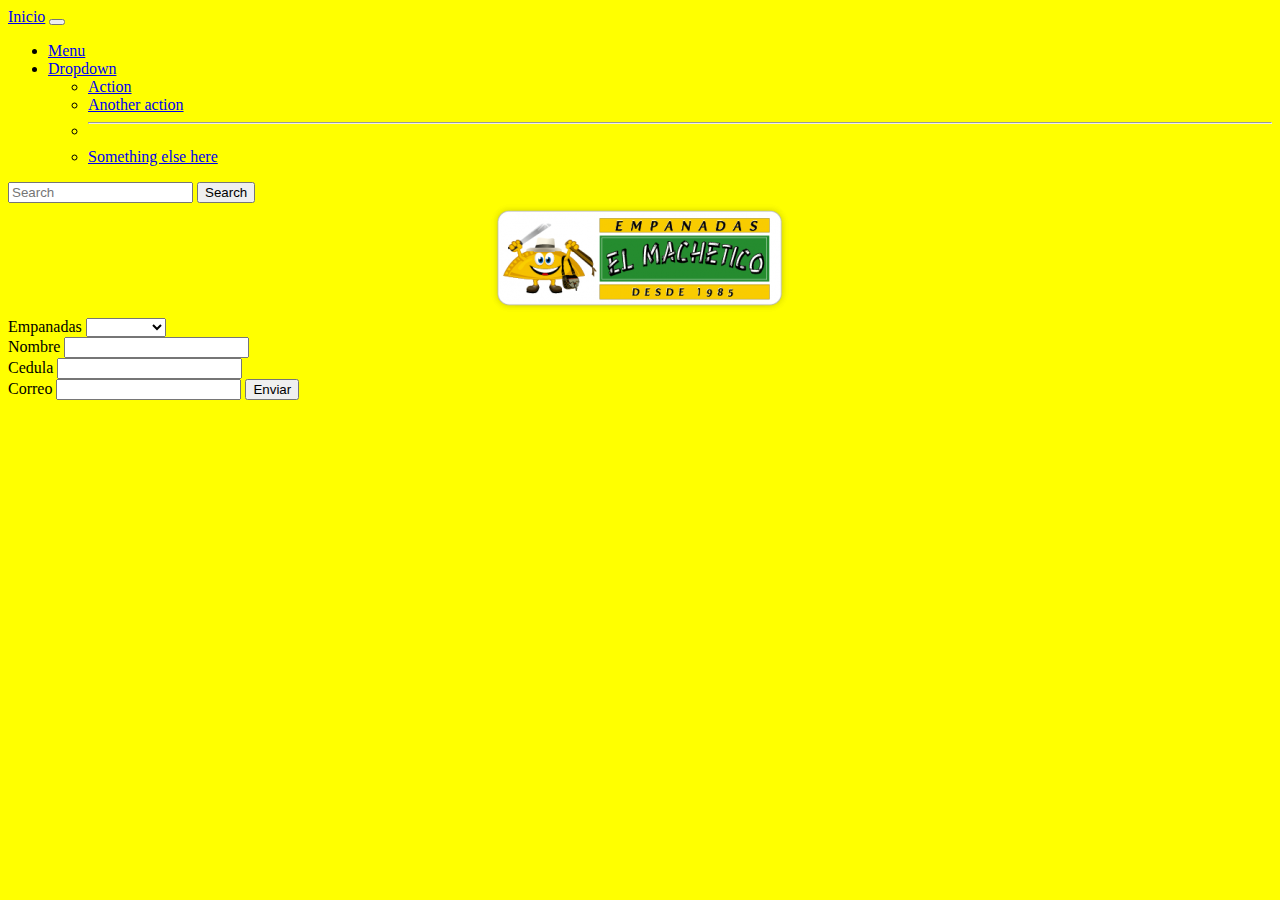
<file: index.html>
<!DOCTYPE html>
<html lang="en">
<head>
    <meta charset="UTF-8">
    <meta http-equiv="X-UA-Compatible" content="IE=edge">
    <meta name="viewport" content="width=device-width, initial-scale=1.0">
    <title>Empanadas</title>
    <link href="https://cdn.jsdelivr.net/npm/bootstrap@5.1.3/dist/css/bootstrap.min.css" rel="stylesheet" integrity="sha384-1BmE4kWBq78iYhFldvKuhfTAU6auU8tT94WrHftjDbrCEXSU1oBoqyl2QvZ6jIW3" crossorigin="anonymous">
    <link rel="stylesheet" href="estilos.css">
</head>
<body class="fondoEmpanadas">
<header>
    <nav class="navbar navbar-expand-lg navbar-dark bg-dark">
        <div class="container-fluid">
          <a class="navbar-brand" href="#">Inicio</a>
          <button class="navbar-toggler" type="button" data-bs-toggle="collapse" data-bs-target="#navbarSupportedContent" aria-controls="navbarSupportedContent" aria-expanded="false" aria-label="Toggle navigation">
            <span class="navbar-toggler-icon"></span>
          </button>
          <div class="collapse navbar-collapse" id="navbarSupportedContent">
            <ul class="navbar-nav me-auto mb-2 mb-lg-0">
              <li class="nav-item">
                <a class="nav-link active" aria-current="page" href="#">Menu</a>
              </li>
              <li class="nav-item dropdown">
                <a class="nav-link dropdown-toggle" href="#" id="navbarDropdown" role="button" data-bs-toggle="dropdown" aria-expanded="false">
                  Dropdown
                </a>
                <ul class="dropdown-menu" aria-labelledby="navbarDropdown">
                  <li><a class="dropdown-item" href="#">Action</a></li>
                  <li><a class="dropdown-item" href="#">Another action</a></li>
                  <li><hr class="dropdown-divider"></li>
                  <li><a class="dropdown-item" href="#">Something else here</a></li>
                </ul>
              </li>
            </ul>
            <form class="d-flex">
              <input class="form-control me-2" type="search" placeholder="Search" aria-label="Search">
              <button class="btn btn-outline-success" type="submit">Search</button>
            </form>
          </div>
        </div>
      </nav>
</header>  
<main>
  <center><img src="img/empandas.png" alt=""></center>
    <div class="container">
        <div class="row justify-content-center">
            <div class="col-7">
                <form action="">

                    <div class="mb-3">
                        <label class="form-label">Empanadas</label>
                        
                        <select id="empanadas" class="form-select" aria-label="Default select example">
                            <option selected></option>
                            <option value="carne">Carne</option>
                            <option value="paisa">Paisa</option>
                            <option value="queso">Queso</option>
                            <option value="ranchera">Ranchera</option>
                            <option value="papa">Papa</option>
                        </select>
                    </div>

                        <div class="mb-3">
                          <label class="form-label">Nombre</label>
                          <input type="text" class="form-control" id="nombre" aria-describedby="emailHelp">
                        </div>

                        <div class="mb-3">
                          <label class="form-label">Cedula</label>
                          <input type="number" class="form-control" id="cedula" aria-describedby="emailHelp">
                        </div>

                        <div class="mb-3">
                          <label class=form-label>Correo</label>
                          <input type="email" class="form-control" id="correo" aria-describedby="emailHelp">
                          <button class="w-100 mt-5" id="boton" type="submit">Enviar</button>
                        </div>

                </form>

            </div>
        </div>
    </div>

</main>
<footer>

</footer>
<script src="uno.js"> </script>  
</body>
</html>
</file>
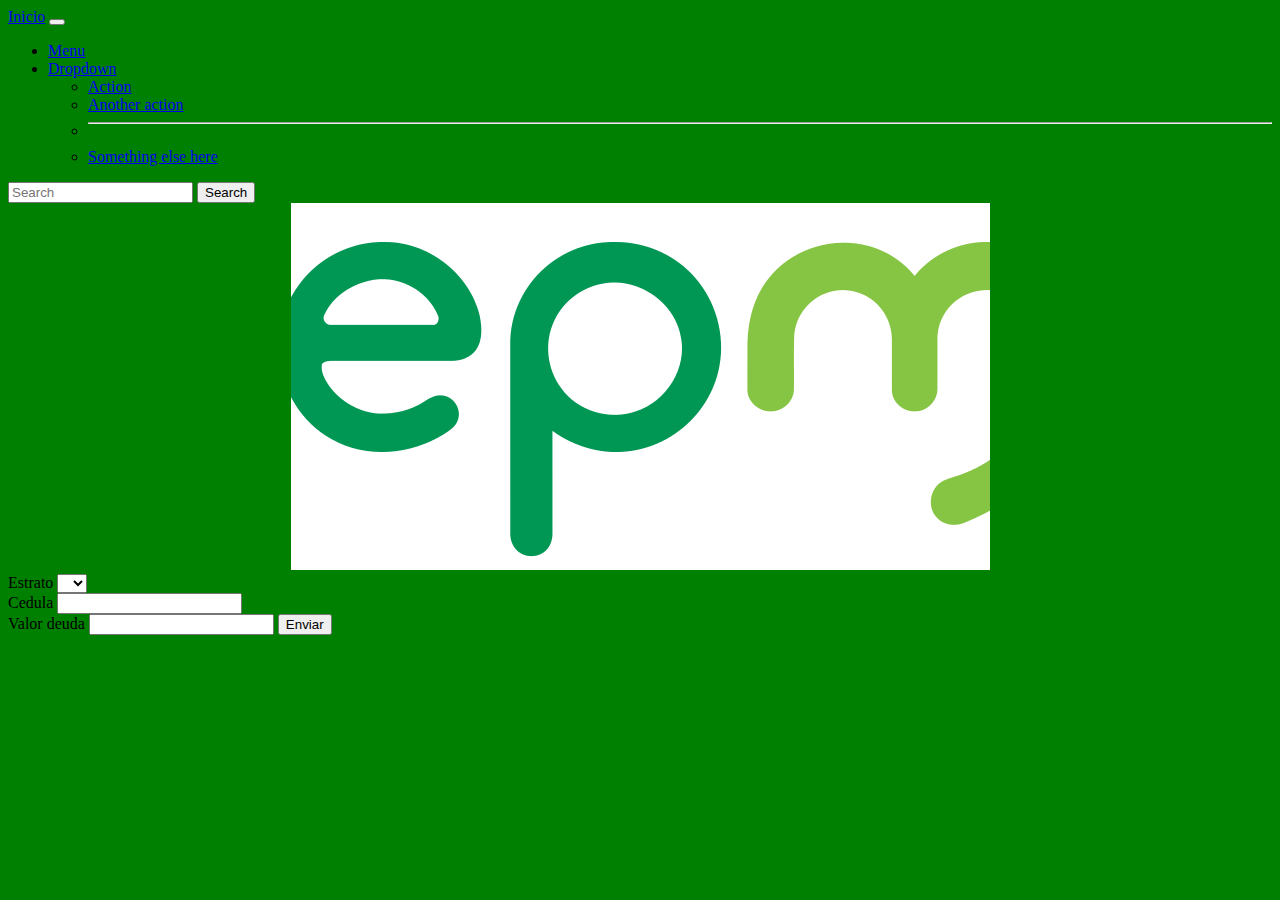
<file: epm.html>
<!DOCTYPE html>
<html lang="en">
<head>
    <meta charset="UTF-8">
    <meta http-equiv="X-UA-Compatible" content="IE=edge">
    <meta name="viewport" content="width=device-width, initial-scale=1.0">
    <title>Epm</title>
    <link href="https://cdn.jsdelivr.net/npm/bootstrap@5.1.3/dist/css/bootstrap.min.css" rel="stylesheet" integrity="sha384-1BmE4kWBq78iYhFldvKuhfTAU6auU8tT94WrHftjDbrCEXSU1oBoqyl2QvZ6jIW3" crossorigin="anonymous">
    <link rel="stylesheet" href="estilos.css">
</head>
<body class="fondo">
    <header>
        <nav class="navbar navbar-expand-lg navbar-dark bg-dark">
            <div class="container-fluid">
              <a class="navbar-brand" href="#">Inicio</a>
              <button class="navbar-toggler" type="button" data-bs-toggle="collapse" data-bs-target="#navbarSupportedContent" aria-controls="navbarSupportedContent" aria-expanded="false" aria-label="Toggle navigation">
                <span class="navbar-toggler-icon"></span>
              </button>
              <div class="collapse navbar-collapse" id="navbarSupportedContent">
                <ul class="navbar-nav me-auto mb-2 mb-lg-0">
                  <li class="nav-item">
                    <a class="nav-link active" aria-current="page" href="#">Menu</a>
                  </li>
                  <li class="nav-item dropdown">
                    <a class="nav-link dropdown-toggle" href="#" id="navbarDropdown" role="button" data-bs-toggle="dropdown" aria-expanded="false">
                      Dropdown
                    </a>
                    <ul class="dropdown-menu" aria-labelledby="navbarDropdown">
                      <li><a class="dropdown-item" href="#">Action</a></li>
                      <li><a class="dropdown-item" href="#">Another action</a></li>
                      <li><hr class="dropdown-divider"></li>
                      <li><a class="dropdown-item" href="#">Something else here</a></li>
                    </ul>
                  </li>
                </ul>
                <form class="d-flex">
                  <input class="form-control me-2" type="search" placeholder="Search" aria-label="Search">
                  <button class="btn btn-outline-success" type="submit">Search</button>
                </form>
              </div>
            </div>
          </nav>
    </header>
    <main>
        <center><img src="img/epm-logo.webp" alt="Emp" class="img-fluid w-50"></center>
        <div class="container mt-5">
            <div class="row justify-content-center">
                <div class="col-5">
                    <form action="" class="border p-5">
                        <label class="form-label">Estrato</label>
                        <select id="estrato" class="form-select" aria-label="Default select example">
                            <option selected></option>
                            <option value="1">1</option>
                            <option value="2">2</option>
                            <option value="3">3</option>
                          </select>
                          <div class="mb-3">
                            <label class="form-label">Cedula</label>
                            <input type="number" class="form-control" id="cedula" aria-describedby="emailHelp">
                          </div>
                          <div class="mb-3">
                            <label class="form-label">Valor deuda</label>
                            <input type="number" class="form-control" id="total" aria-describedby="emailHelp">
                            <button id="boton" type="button" class="btn btn-primary w-100 mt-5">Enviar</button>
                          </div>
                        
                    </form>
                </div>
            </div>
        </div>
    </main>
    <footer>
    </footer>
    <script src="https://cdn.jsdelivr.net/npm/bootstrap@5.1.3/dist/js/bootstrap.bundle.min.js" integrity="sha384-ka7Sk0Gln4gmtz2MlQnikT1wXgYsOg+OMhuP+IlRH9sENBO0LRn5q+8nbTov4+1p" crossorigin="anonymous"></script>
    <script src="epm.js"></script>
</body>
</html>
</file>
<file: estilos.css>
.fondo{
    background-color: green;
}
.fondoEmpanadas{
    background-color: yellow;
}
</file>
